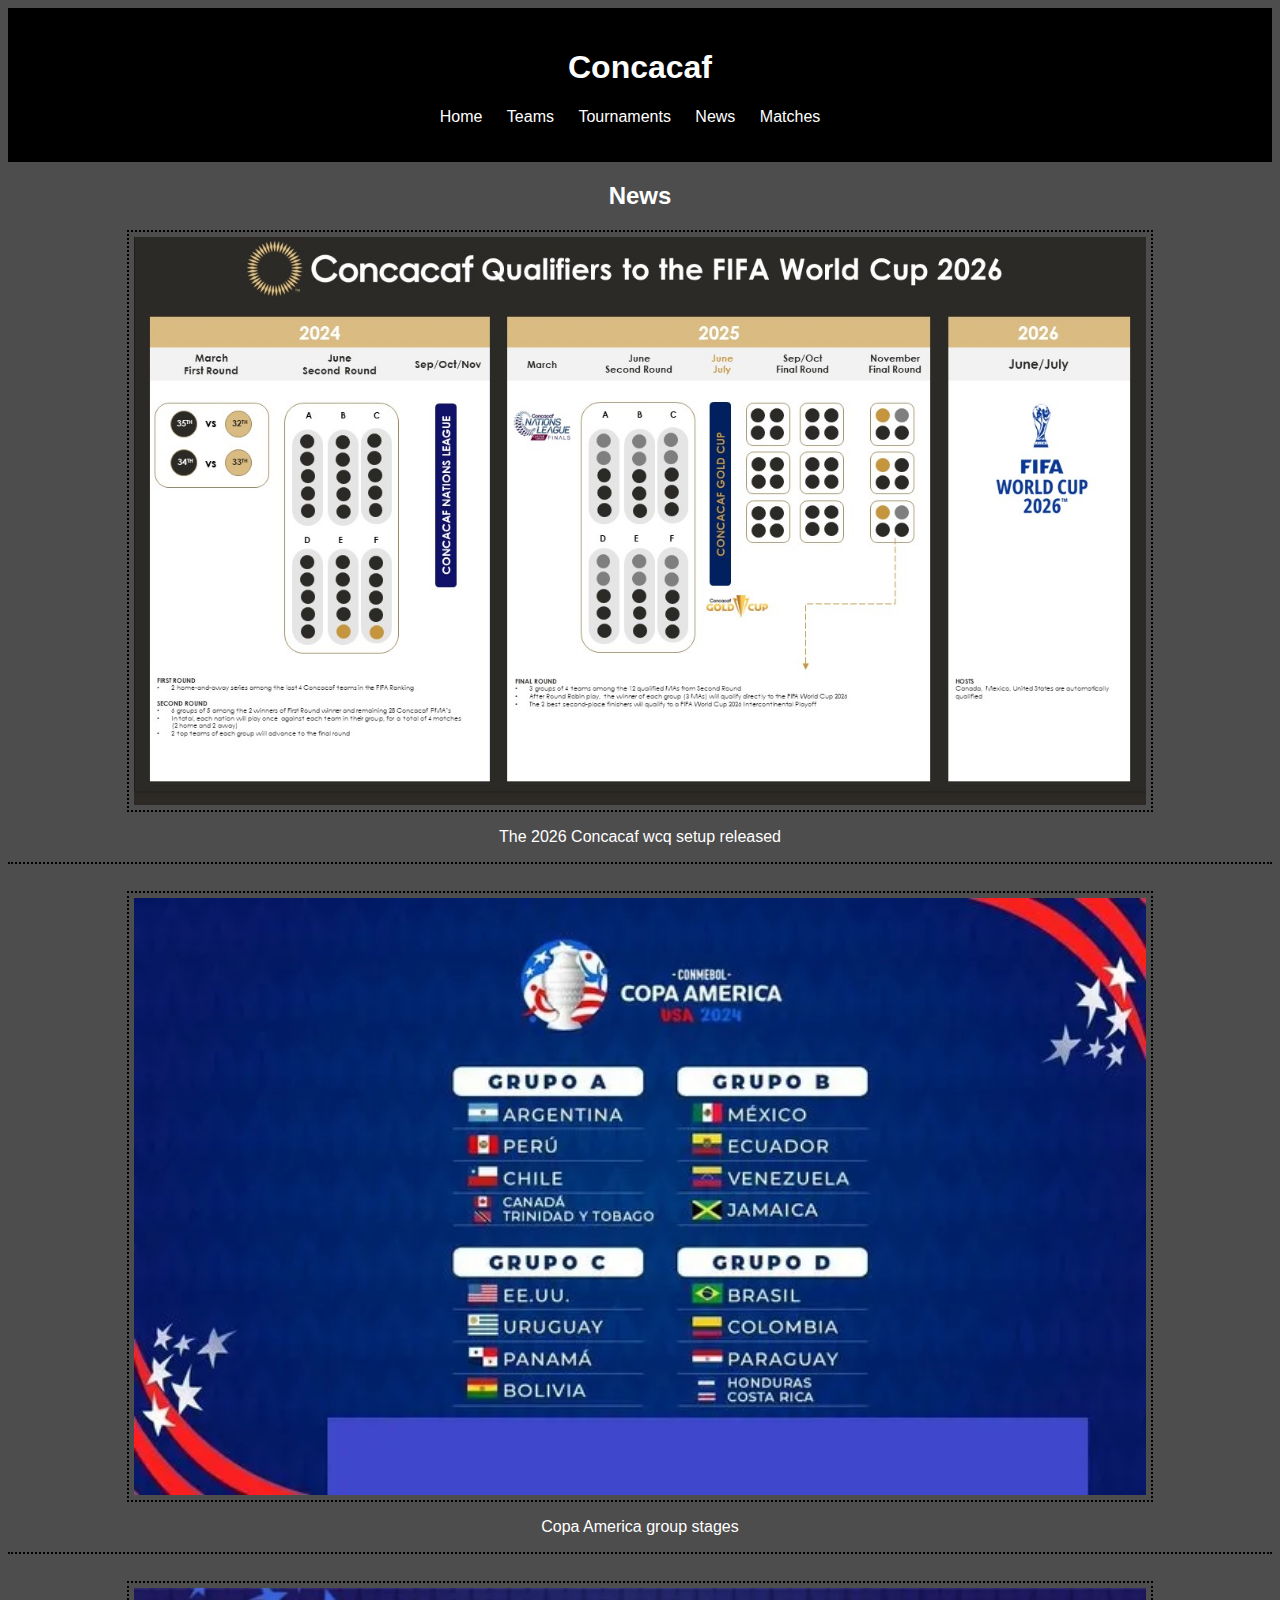
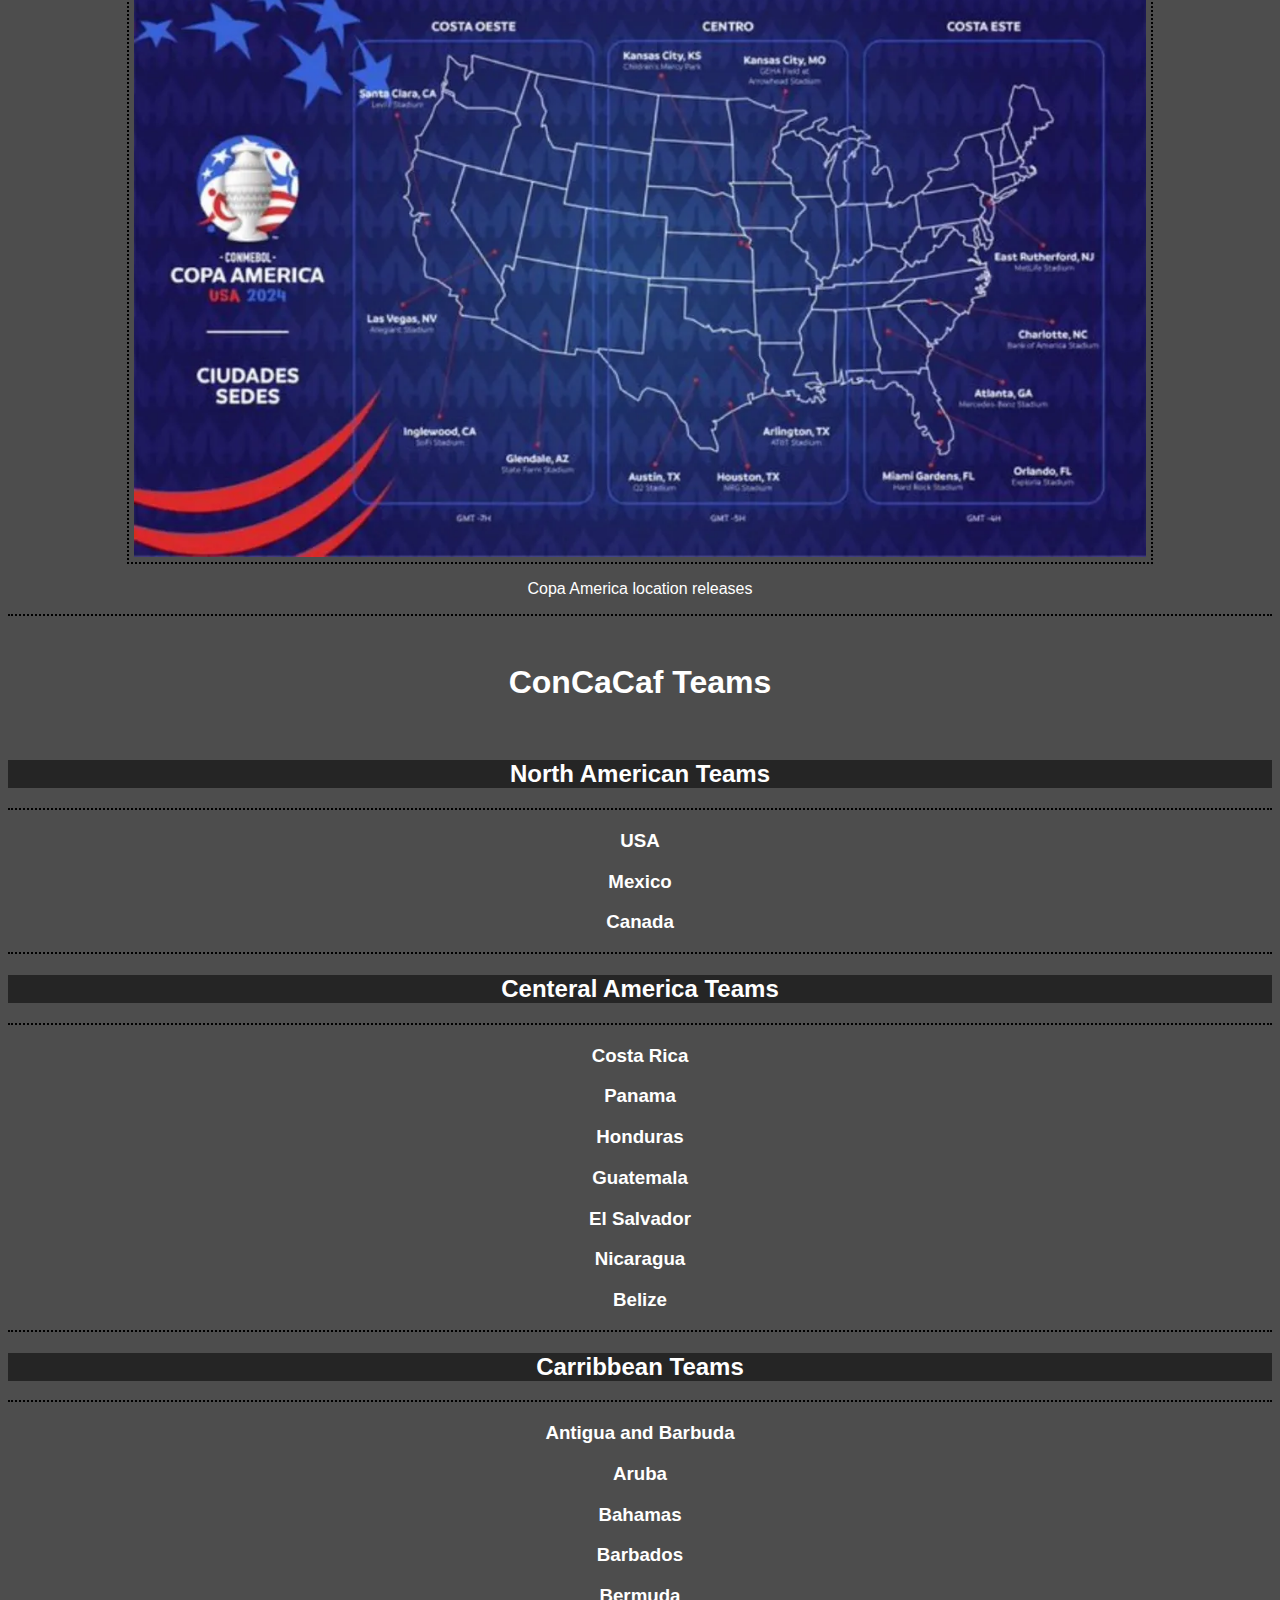
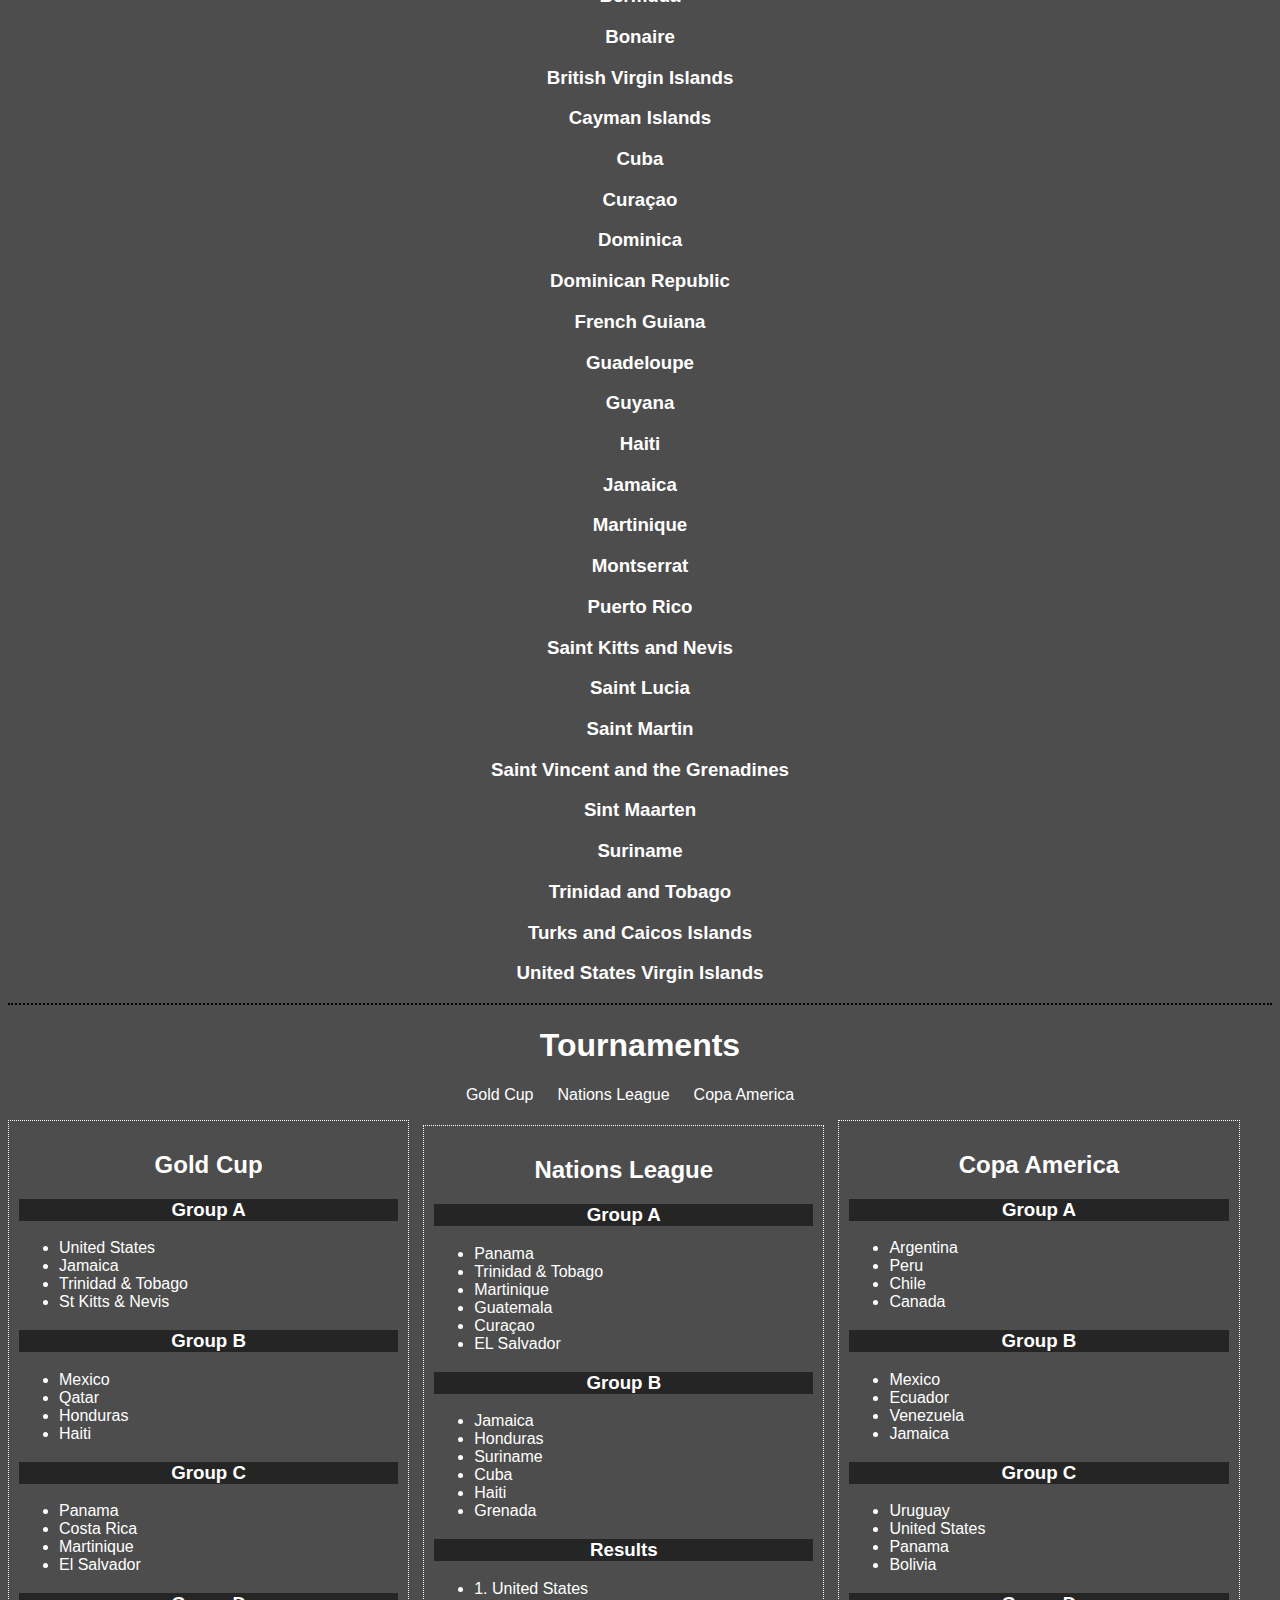
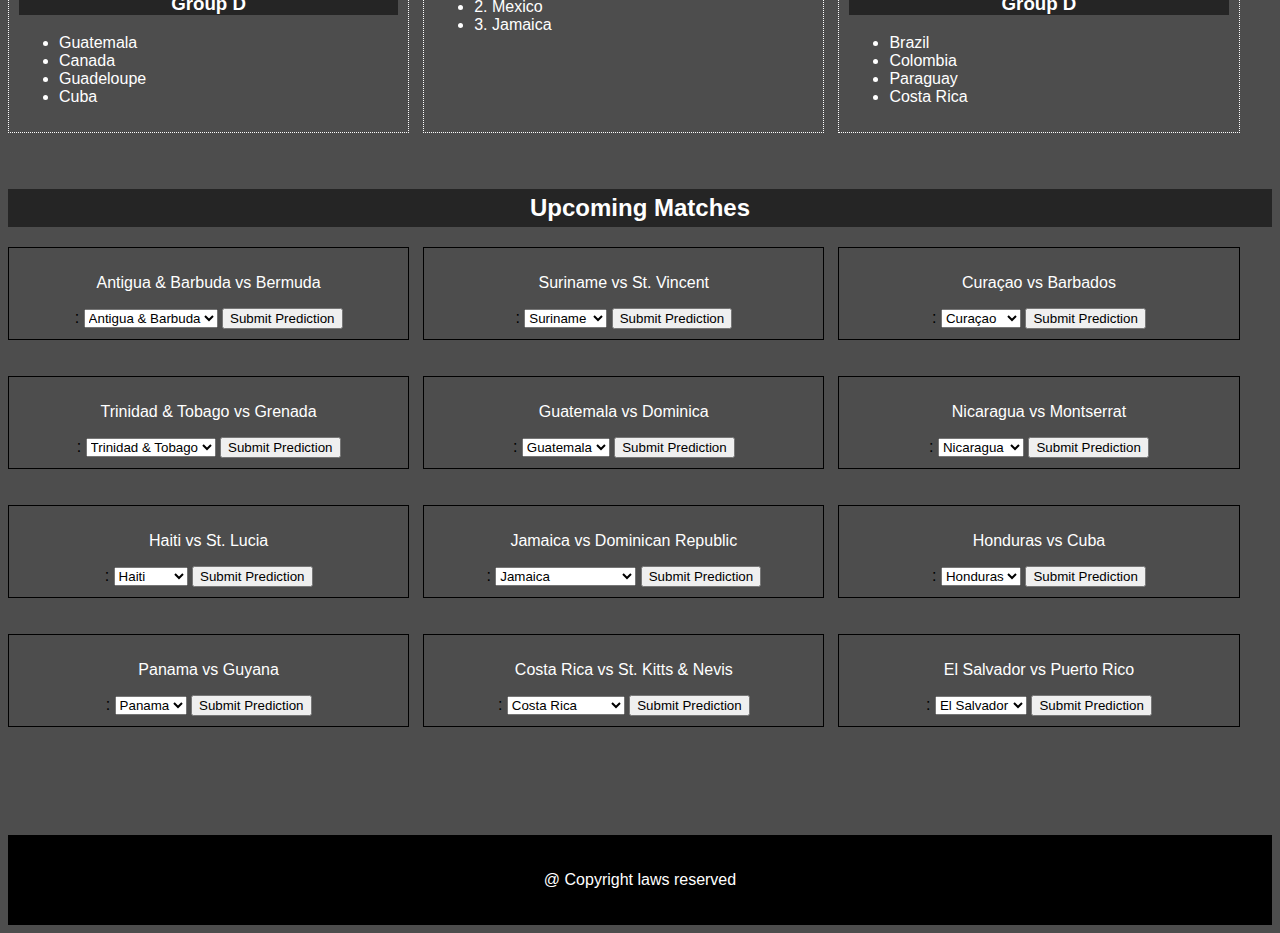
<file: index.html>
<!DOCTYPE html>
<html lang="en">
<head>
    <meta charset="UTF-8">
    <meta name="viewport" content="width=device-width, initial-scale=1.0">
    <link rel="stylesheet" href="style.css">
    <link rel="stylesheet" href="script.js">
    <title>Concacaf Site</title>
</head>

<body>
<header>
    <script src="script.js"></script>
    
 <div class="testing"><h1>Concacaf</h1> </div>
    <nav>
      <ul>
        <li><a href="#home">Home</a></li>
        <li><a href="#teams">Teams</a></li>
        <li><a href="#tournaments">Tournaments</a></li>
        <li><a href="#news">News</a></li>
        <li><a href="#matches">Matches</a></li>
      </ul>
    </nav>
</header>  
  <main>
<section id="home">
    <section id="news">
        <h2>News</h2>
         <img src="Concacaf bracket.png" alt="Image not loading">
        <p>The 2026 Concacaf wcq setup released</p>
        <hr> <br>
        <img src="Copa-America-de-2024.webp" alt="Image not loading">
        <p>Copa America group stages</p>
        <hr><br> 
        <img src="Copa America Locations" alt="Image not loading">
        <p>Copa America location releases</p>
        <hr> <br>
    </section>

</section>
  </main>
  <section id="teams">
    <h1> ConCaCaf Teams</h1>
    <br>
    <div> <h2>North American Teams</h2>
        <hr>
        <h3>USA</h3> <h3>Mexico</h3> <h3>Canada</h3></div>
    <hr>
    <h2>Centeral America Teams</h2>
    <hr>
    <h3>Costa Rica</h3> <h3>Panama</h3> <h3>Honduras</h3> <h3>Guatemala</h3> <h3>El Salvador</h3> <h3>Nicaragua</h3> <h3>Belize</h3>
        <hr>
    <h2>Carribbean Teams</h2>
    <hr>
    <h3>Antigua and Barbuda</h3>
    <h3>Aruba</h3>
    <h3>Bahamas</h3>
    <h3>Barbados</h3>
    <h3>Bermuda</h3>
    <h3>Bonaire</h3>
    <h3>British Virgin Islands</h3>
    <h3>Cayman Islands</h3>
    <h3>Cuba</h3>
    <h3>Curaçao</h3>
    <h3>Dominica</h3>
    <h3>Dominican Republic</h3>
    <h3>French Guiana</h3>
    <h3>Guadeloupe</h3>
    <h3>Guyana</h3>
    <h3>Haiti</h3>
    <h3>Jamaica</h3>
    <h3>Martinique</h3>
    <h3>Montserrat</h3>
    <h3>Puerto Rico</h3>
    <h3>Saint Kitts and Nevis</h3>
    <h3>Saint Lucia</h3>
    <h3>Saint Martin</h3>
    <h3>Saint Vincent and the Grenadines</h3>
    <h3>Sint Maarten</h3>
    <h3>Suriname</h3>
    <h3>Trinidad and Tobago</h3>
    <h3>Turks and Caicos Islands</h3>
    <h3>United States Virgin Islands</h3>
    <hr>
</section>

<section id="tournaments">

    <h1>Tournaments</h1>
<nav>
    <ul>
        <li><a href="#gold-cup">Gold Cup</a></li>
        <li><a href="#nations-league">Nations League</a></li>
        <li><a href="#copa-america">Copa America</a></li>
    </ul>
</nav>
</section>



<div class="section"> 
    <h2>Gold Cup</h2>
<h3>Group A</h3>
<ul>
    <li>United States</li>
    <li>Jamaica</li>
    <li>Trinidad & Tobago</li>
    <li>St Kitts & Nevis</li>
</ul>
<h3>Group B</h3>
<ul>
    <li>Mexico</li>
    <li>Qatar</li>
    <li>Honduras</li>
    <li>Haiti</li>
</ul>
<h3>Group C</h3>
<ul>
    <li>Panama </li>
    <li>Costa Rica</li>
    <li>Martinique</li>
    <li>El Salvador</li>
</ul>
<h3>Group D</h3>
<ul>
    <li>Guatemala</li>
    <li>Canada</li>
    <li>Guadeloupe</li>
    <li>Cuba</li>
</ul>
</div>
<div class="section">
<h2>Nations League</h2>
<h3>Group A</h3>
<ul>
    <li>Panama</li>
    <li>Trinidad & Tobago</li>
    <li>Martinique</li>
    <li>Guatemala</li>
    <li>Curaçao</li>
    <li>EL Salvador</li>
</ul>
<h3>Group B</h3>
<ul>
    <li>Jamaica</li> 
    <li>Honduras</li> 
    <li>Suriname</li> 
    <li>Cuba</li> 
    <li>Haiti</li>
    <li>Grenada</li>
</ul>
<h3>Results</h3>
<ul>
            <li>1. United States</li>
            <li>2. Mexico</li>
            <li>3. Jamaica</li>
            <br><br><br><br>
</ul>


</div>
<div class="section"> 
<h2>Copa America</h2>
<h3>Group A</h3>
<ul>
    <li>Argentina</li>
    <li>Peru</li>
    <li>Chile</li>
    <li>Canada</li>
</ul>
<h3>Group B</h3>
<ul>
    <li>Mexico</li>
    <li>Ecuador</li>
    <li>Venezuela</li>
    <li>Jamaica</li>
</ul>
<h3>Group C</h3>
<ul>
    <li>Uruguay</li>
    <li>United States</li>
    <li>Panama</li>
    <li>Bolivia</li>
</ul>
<h3>Group D</h3>
<ul>
    <li>Brazil</li>
    <li>Colombia</li>
    <li>Paraguay</li>
    <li>Costa Rica</li>

</ul>
</div>
<br><br><br>
<div id="testing-r">
<h2>Upcoming Matches</h2>
</div>
<div class="match">
    
<section id="matches">
<form id="prediction-form">
    <label for="match"> <p>Antigua & Barbuda vs Bermuda</p>:</label>
    <select id="match">
      <option value="win">Antigua & Barbuda</option>
      <option value="win">Bermuda</option>
      <option value="draw">Draw</option>
    </select>
    <!-- Add more input fields for additional predictions -->
  
    <button type="submit">Submit Prediction</button>
  </form>
 
</section>
</div>

<div class="match">
<section id="matches">
    <form id="prediction-form">
        <label for="match"> <p>Suriname vs St. Vincent</p>:</label>
        <select id="match">
          <option value="win">Suriname</option>
          <option value="win">St Vincent</option>
          <option value="draw">Draw</option>
        </select>
        <!-- Add more input fields for additional predictions -->
      
        <button type="submit">Submit Prediction</button>
      </form>
     
    </section>
  </div>
  
<div class="match">
    <section id="matches">
        <form id="prediction-form">
            <label for="match"> <p>Curaçao vs Barbados</p>:</label>
            <select id="match">
              <option value="win">Curaçao</option>
              <option value="win">Barbados</option>
              <option value="draw">Draw</option>
            </select>
            <!-- Add more input fields for additional predictions -->
          
            <button type="submit">Submit Prediction</button>
          </form>
         
        </section>

</div>


<br> <br> <br>
<div class="match">
    <section id="matches">
    <form id="prediction-form">
        <label for="match"> <p>Trinidad & Tobago vs Grenada</p>:</label>
        <select id="match">
          <option value="win">Trinidad & Tobago</option>
          <option value="win">Grenada</option>
          <option value="draw">Draw</option>
        </select>
        <!-- Add more input fields for additional predictions -->
      
        <button type="submit">Submit Prediction</button>
      </form>
     
    </section>
    </div>
    
    <div class="match">
    <section id="matches">
        <form id="prediction-form">
            <label for="match"> <p>Guatemala vs Dominica</p>:</label>
            <select id="match">
              <option value="win">Guatemala</option>
              <option value="win">Dominica</option>
              <option value="draw">Draw</option>
            </select>
            <!-- Add more input fields for additional predictions -->
          
            <button type="submit">Submit Prediction</button>
          </form>
         
        </section>
      </div>
    <div class="match">
        <section id="matches">
            <form id="prediction-form">
                <label for="match"> <p>Nicaragua vs Montserrat</p>:</label>
                <select id="match">
                  <option value="win">Nicaragua</option>
                  <option value="win">Montserrat</option>
                  <option value="draw">Draw</option>
                </select>
                <!-- Add more input fields for additional predictions -->
              
                <button type="submit">Submit Prediction</button>
              </form>
             
            </section>
    
    </div>

<br><br><br>
<div class="match">
<section id="matches">
<form id="prediction-form">
    <label for="match"> <p>Haiti vs St. Lucia</p>:</label>
    <select id="match">
      <option value="win">Haiti</option>
      <option value="win">St. Lucia</option>
      <option value="draw">Draw</option>
    </select>
    <!-- Add more input fields for additional predictions -->
  
    <button type="submit">Submit Prediction</button>
  </form>
 
</section>
</div>

<div class="match">
<section id="matches">
    <form id="prediction-form">
        <label for="match"> <p>Jamaica vs Dominican Republic</p>:</label>
        <select id="match">
          <option value="win">Jamaica</option>
          <option value="win">Dominican Republic</option>
          <option value="draw">Draw</option>
        </select>
        <!-- Add more input fields for additional predictions -->
      
        <button type="submit">Submit Prediction</button>
      </form>
     
    </section>
  </div>
  
<div class="match">
    <section id="matches">
        <form id="prediction-form">
            <label for="match"> <p>Honduras vs Cuba</p>:</label>
            <select id="match">
              <option value="win">Honduras</option>
              <option value="win">Cuba</option>
              <option value="draw">Draw</option>
            </select>
            <!-- Add more input fields for additional predictions -->
          
            <button type="submit">Submit Prediction</button>
          </form>
         
        </section>

</div>


<br> <br> <br>
<div class="match">
    <section id="matches">
    <form id="prediction-form">
        <label for="match"> <p>Panama vs Guyana</p>:</label>
        <select id="match">
          <option value="win">Panama</option>
          <option value="win">Guyana</option>
          <option value="draw">Draw</option>
        </select>
        <!-- Add more input fields for additional predictions -->
      
        <button type="submit">Submit Prediction</button>
      </form>
     
    </section>
    </div>
    
    <div class="match">
    <section id="matches">
        <form id="prediction-form">
            <label for="match"> <p>Costa Rica vs St. Kitts & Nevis</p>:</label>
            <select id="match">
              <option value="win">Costa Rica</option>
              <option value="win">St. Kitts & Nevis</option>
              <option value="draw">Draw</option>
            </select>
            <!-- Add more input fields for additional predictions -->
          
            <button type="submit">Submit Prediction</button>
          </form>
         
        </section>
      </div>
    <div class="match">
        <section id="matches">
            <form id="prediction-form">
                <label for="match"> <p>El Salvador vs Puerto Rico
                </p>:</label>
                <select id="match">
                  <option value="win">El Salvador</option>
                  <option value="win">Puerto Rico</option>
                  <option value="draw">Draw</option>
                </select>
                <!-- Add more input fields for additional predictions -->
              
                <button type="submit">Submit Prediction</button>
              </form>
             
            </section>
    
    </div>

    <br><br><br><br><br><br><br>
<footer>
    <p>@ Copyright laws reserved</p>
</footer>




</head>
<body>

</body>
</html>
</file>
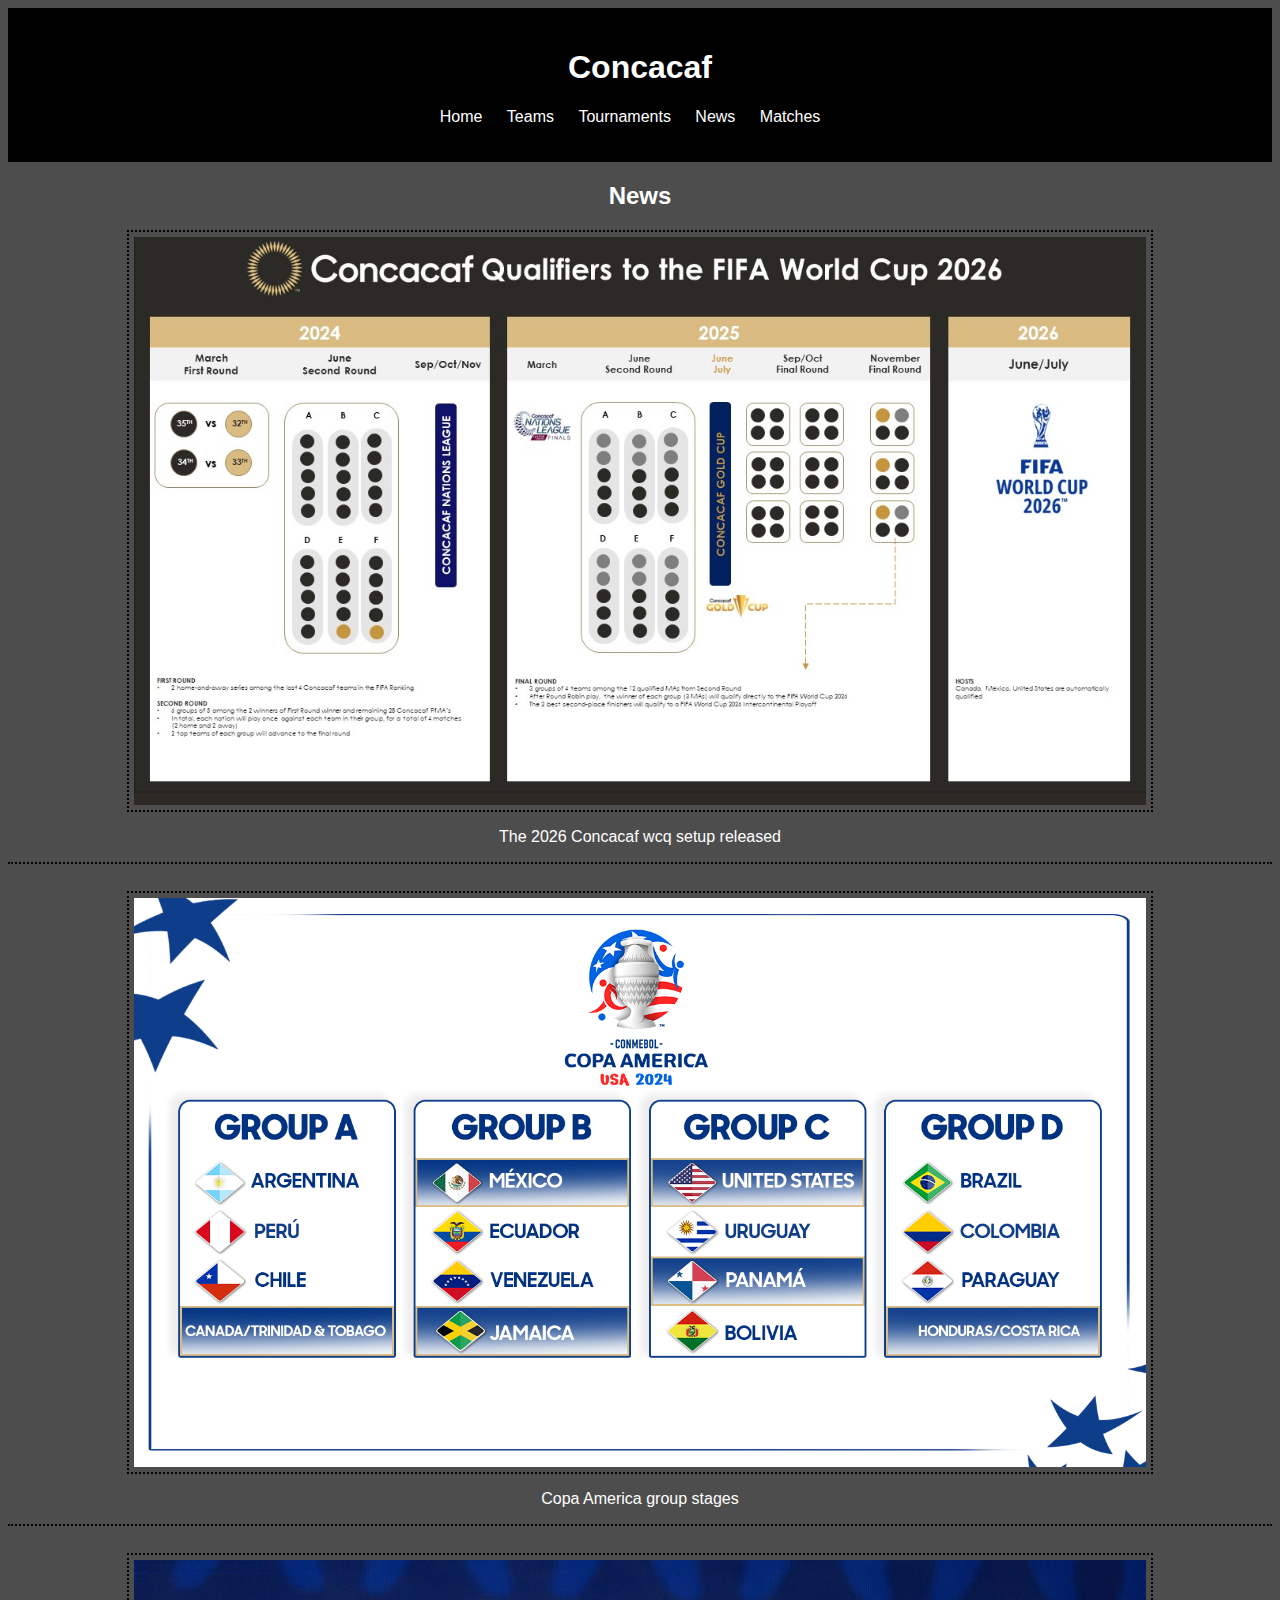
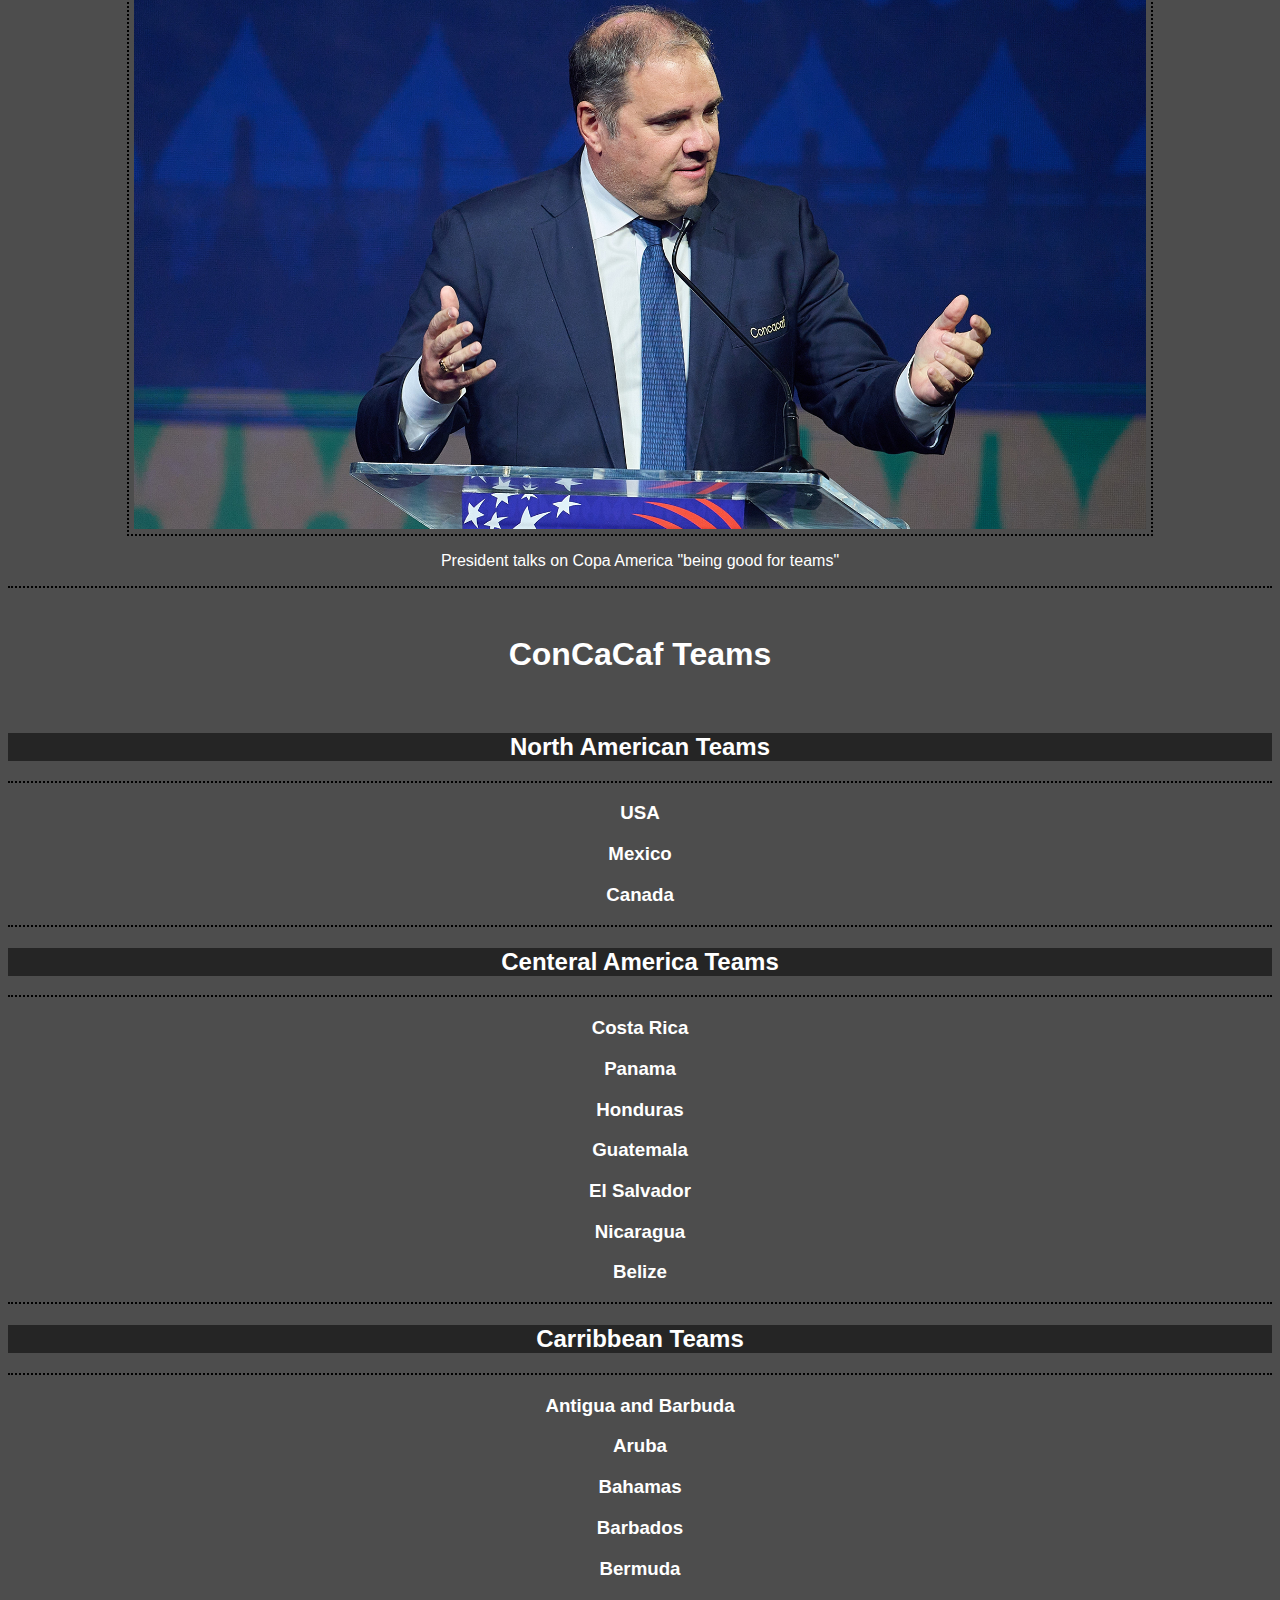
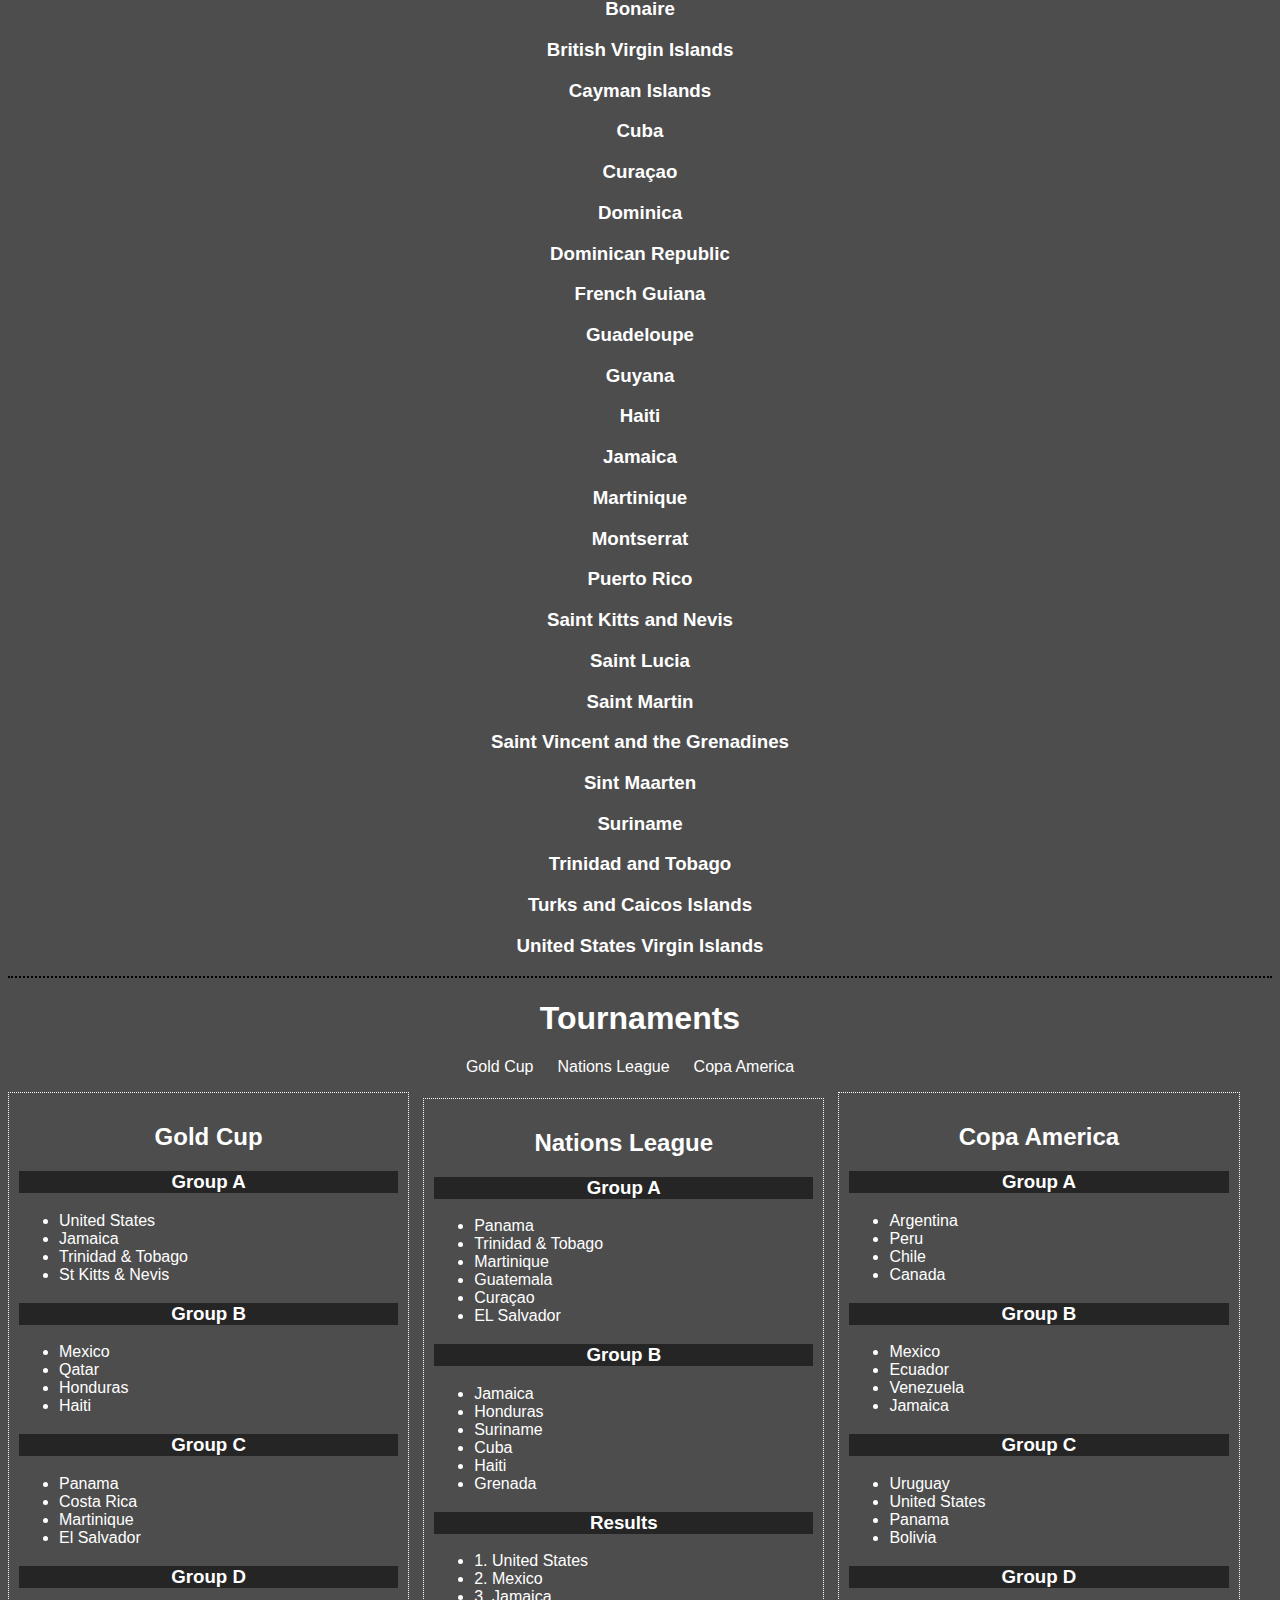
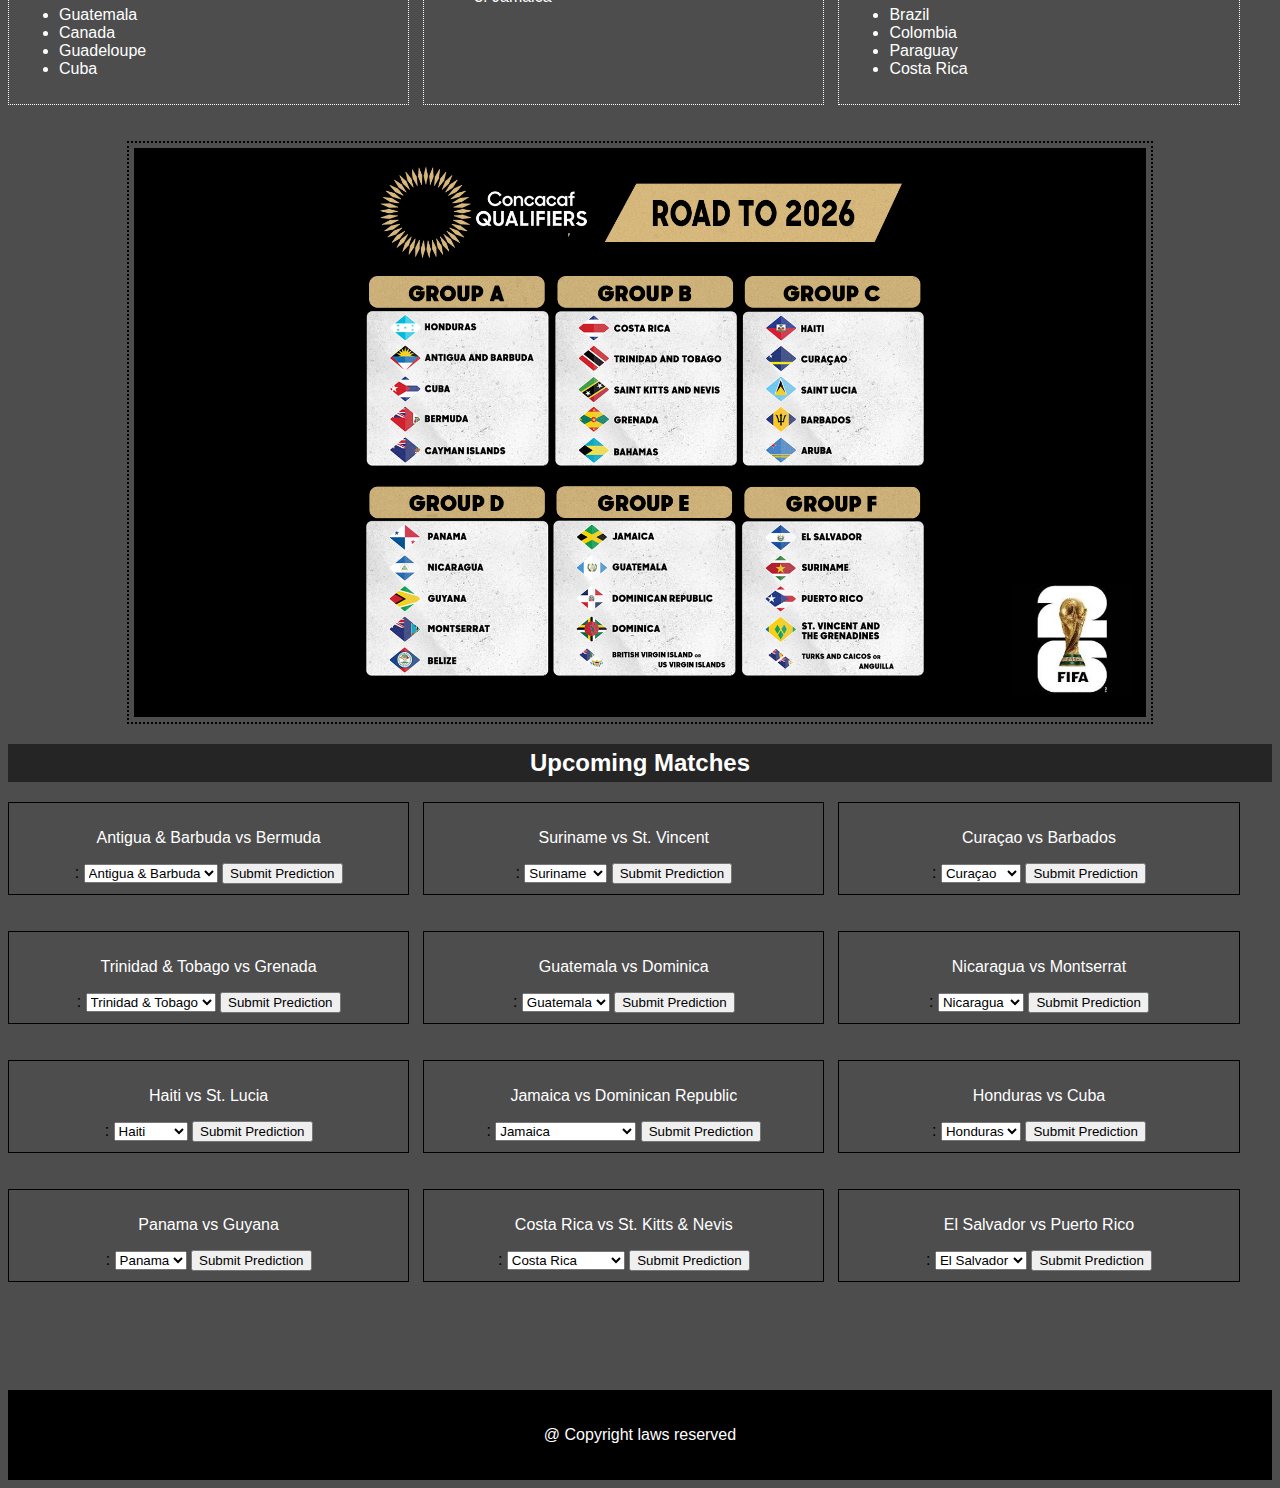
<file: Concacaf Final project/index.html>
<!DOCTYPE html>
<html lang="en">
<head>
    <meta charset="UTF-8">
    <meta name="viewport" content="width=device-width, initial-scale=1.0">
    <link rel="stylesheet" href="style.css">
    <link rel="stylesheet" href="script.js">
    <title>Concacaf Site</title>
</head>

<body>
<header>
    <script src="script.js"></script>
    
 <div class="testing"><h1>Concacaf</h1> </div>
    <nav>
      <ul>
        <li><a href="#home">Home</a></li>
        <li><a href="#teams">Teams</a></li>
        <li><a href="#tournaments">Tournaments</a></li>
        <li><a href="#news">News</a></li>
        <li><a href="#matches">Matches</a></li>
      </ul>
    </nav>
</header>  
  <main>
<section id="home">
    <section id="news">
        <h2>News</h2>
         <img src="Concacaf bracket.png" alt="Image not loading">
        <p>The 2026 Concacaf wcq setup released</p>
        <hr> <br>
        <img src="img/groups-complete-v3-16x9.png" alt="Image not loading">
        <p>Copa America group stages</p>
        <hr><br> 
        <img src="img/vm-copa-america.jpeg" alt="Image not loading">
        <p>President talks on Copa America "being good for teams"</p>
        <hr> <br>
    </section>

</section>
  </main>
  <section id="teams">
    <h1> ConCaCaf Teams</h1>
    <br>
    <div> <h2>North American Teams</h2>
        <hr>
        <h3>USA</h3> <h3>Mexico</h3> <h3>Canada</h3></div>
    <hr>
    <h2>Centeral America Teams</h2>
    <hr>
    <h3>Costa Rica</h3> <h3>Panama</h3> <h3>Honduras</h3> <h3>Guatemala</h3> <h3>El Salvador</h3> <h3>Nicaragua</h3> <h3>Belize</h3>
        <hr>
    <h2>Carribbean Teams</h2>
    <hr>
    <h3>Antigua and Barbuda</h3>
    <h3>Aruba</h3>
    <h3>Bahamas</h3>
    <h3>Barbados</h3>
    <h3>Bermuda</h3>
    <h3>Bonaire</h3>
    <h3>British Virgin Islands</h3>
    <h3>Cayman Islands</h3>
    <h3>Cuba</h3>
    <h3>Curaçao</h3>
    <h3>Dominica</h3>
    <h3>Dominican Republic</h3>
    <h3>French Guiana</h3>
    <h3>Guadeloupe</h3>
    <h3>Guyana</h3>
    <h3>Haiti</h3>
    <h3>Jamaica</h3>
    <h3>Martinique</h3>
    <h3>Montserrat</h3>
    <h3>Puerto Rico</h3>
    <h3>Saint Kitts and Nevis</h3>
    <h3>Saint Lucia</h3>
    <h3>Saint Martin</h3>
    <h3>Saint Vincent and the Grenadines</h3>
    <h3>Sint Maarten</h3>
    <h3>Suriname</h3>
    <h3>Trinidad and Tobago</h3>
    <h3>Turks and Caicos Islands</h3>
    <h3>United States Virgin Islands</h3>
    <hr>
</section>

<section id="tournaments">

    <h1>Tournaments</h1>
<nav>
    <ul>
        <li><a href="#gold-cup">Gold Cup</a></li>
        <li><a href="#nations-league">Nations League</a></li>
        <li><a href="#copa-america">Copa America</a></li>
    </ul>
</nav>
</section>



<div class="section"> 
    <h2>Gold Cup</h2>
<h3>Group A</h3>
<ul>
    <li>United States</li>
    <li>Jamaica</li>
    <li>Trinidad & Tobago</li>
    <li>St Kitts & Nevis</li>
</ul>
<h3>Group B</h3>
<ul>
    <li>Mexico</li>
    <li>Qatar</li>
    <li>Honduras</li>
    <li>Haiti</li>
</ul>
<h3>Group C</h3>
<ul>
    <li>Panama </li>
    <li>Costa Rica</li>
    <li>Martinique</li>
    <li>El Salvador</li>
</ul>
<h3>Group D</h3>
<ul>
    <li>Guatemala</li>
    <li>Canada</li>
    <li>Guadeloupe</li>
    <li>Cuba</li>
</ul>
</div>
<div class="section">
<h2>Nations League</h2>
<h3>Group A</h3>
<ul>
    <li>Panama</li>
    <li>Trinidad & Tobago</li>
    <li>Martinique</li>
    <li>Guatemala</li>
    <li>Curaçao</li>
    <li>EL Salvador</li>
</ul>
<h3>Group B</h3>
<ul>
    <li>Jamaica</li> 
    <li>Honduras</li> 
    <li>Suriname</li> 
    <li>Cuba</li> 
    <li>Haiti</li>
    <li>Grenada</li>
</ul>
<h3>Results</h3>
<ul>
            <li>1. United States</li>
            <li>2. Mexico</li>
            <li>3. Jamaica</li>
            <br><br><br><br>
</ul>


</div>
<div class="section"> 
<h2>Copa America</h2>
<h3>Group A</h3>
<ul>
    <li>Argentina</li>
    <li>Peru</li>
    <li>Chile</li>
    <li>Canada</li>
</ul>
<h3>Group B</h3>
<ul>
    <li>Mexico</li>
    <li>Ecuador</li>
    <li>Venezuela</li>
    <li>Jamaica</li>
</ul>
<h3>Group C</h3>
<ul>
    <li>Uruguay</li>
    <li>United States</li>
    <li>Panama</li>
    <li>Bolivia</li>
</ul>
<h3>Group D</h3>
<ul>
    <li>Brazil</li>
    <li>Colombia</li>
    <li>Paraguay</li>
    <li>Costa Rica</li>

</ul>
</div>
<br><br><br>
<div id="test-match">
<img src="img/qualifiers-concacaf-2026.jpeg" alt="Image not loading">
</div>
<div id="testing-r">
<h2>Upcoming Matches</h2>
</div>
<div class="match">
    
<section id="matches">
<form id="prediction-form">
    <label for="match"> <p>Antigua & Barbuda vs Bermuda</p>:</label>
    <select id="match">
      <option value="win">Antigua & Barbuda</option>
      <option value="win">Bermuda</option>
      <option value="draw">Draw</option>
    </select>
    <!-- Add more input fields for additional predictions -->
  
    <button type="submit">Submit Prediction</button>
  </form>
 
</section>
</div>

<div class="match">
<section id="matches">
    <form id="prediction-form">
        <label for="match"> <p>Suriname vs St. Vincent</p>:</label>
        <select id="match">
          <option value="win">Suriname</option>
          <option value="win">St Vincent</option>
          <option value="draw">Draw</option>
        </select>
        <!-- Add more input fields for additional predictions -->
      
        <button type="submit">Submit Prediction</button>
      </form>
     
    </section>
  </div>
  
<div class="match">
    <section id="matches">
        <form id="prediction-form">
            <label for="match"> <p>Curaçao vs Barbados</p>:</label>
            <select id="match">
              <option value="win">Curaçao</option>
              <option value="win">Barbados</option>
              <option value="draw">Draw</option>
            </select>
            <!-- Add more input fields for additional predictions -->
          
            <button type="submit">Submit Prediction</button>
          </form>
         
        </section>

</div>


<br> <br> <br>
<div class="match">
    <section id="matches">
    <form id="prediction-form">
        <label for="match"> <p>Trinidad & Tobago vs Grenada</p>:</label>
        <select id="match">
          <option value="win">Trinidad & Tobago</option>
          <option value="win">Grenada</option>
          <option value="draw">Draw</option>
        </select>
        <!-- Add more input fields for additional predictions -->
      
        <button type="submit">Submit Prediction</button>
      </form>
     
    </section>
    </div>
    
    <div class="match">
    <section id="matches">
        <form id="prediction-form">
            <label for="match"> <p>Guatemala vs Dominica</p>:</label>
            <select id="match">
              <option value="win">Guatemala</option>
              <option value="win">Dominica</option>
              <option value="draw">Draw</option>
            </select>
            <!-- Add more input fields for additional predictions -->
          
            <button type="submit">Submit Prediction</button>
          </form>
         
        </section>
      </div>
    <div class="match">
        <section id="matches">
            <form id="prediction-form">
                <label for="match"> <p>Nicaragua vs Montserrat</p>:</label>
                <select id="match">
                  <option value="win">Nicaragua</option>
                  <option value="win">Montserrat</option>
                  <option value="draw">Draw</option>
                </select>
                <!-- Add more input fields for additional predictions -->
              
                <button type="submit">Submit Prediction</button>
              </form>
             
            </section>
    
    </div>

<br><br><br>
<div class="match">
<section id="matches">
<form id="prediction-form">
    <label for="match"> <p>Haiti vs St. Lucia</p>:</label>
    <select id="match">
      <option value="win">Haiti</option>
      <option value="win">St. Lucia</option>
      <option value="draw">Draw</option>
    </select>
    <!-- Add more input fields for additional predictions -->
  
    <button type="submit">Submit Prediction</button>
  </form>
 
</section>
</div>

<div class="match">
<section id="matches">
    <form id="prediction-form">
        <label for="match"> <p>Jamaica vs Dominican Republic</p>:</label>
        <select id="match">
          <option value="win">Jamaica</option>
          <option value="win">Dominican Republic</option>
          <option value="draw">Draw</option>
        </select>
        <!-- Add more input fields for additional predictions -->
      
        <button type="submit">Submit Prediction</button>
      </form>
     
    </section>
  </div>
  
<div class="match">
    <section id="matches">
        <form id="prediction-form">
            <label for="match"> <p>Honduras vs Cuba</p>:</label>
            <select id="match">
              <option value="win">Honduras</option>
              <option value="win">Cuba</option>
              <option value="draw">Draw</option>
            </select>
            <!-- Add more input fields for additional predictions -->
          
            <button type="submit">Submit Prediction</button>
          </form>
         
        </section>

</div>


<br> <br> <br>
<div class="match">
    <section id="matches">
    <form id="prediction-form">
        <label for="match"> <p>Panama vs Guyana</p>:</label>
        <select id="match">
          <option value="win">Panama</option>
          <option value="win">Guyana</option>
          <option value="draw">Draw</option>
        </select>
        <!-- Add more input fields for additional predictions -->
      
        <button type="submit">Submit Prediction</button>
      </form>
     
    </section>
    </div>
    
    <div class="match">
    <section id="matches">
        <form id="prediction-form">
            <label for="match"> <p>Costa Rica vs St. Kitts & Nevis</p>:</label>
            <select id="match">
              <option value="win">Costa Rica</option>
              <option value="win">St. Kitts & Nevis</option>
              <option value="draw">Draw</option>
            </select>
            <!-- Add more input fields for additional predictions -->
          
            <button type="submit">Submit Prediction</button>
          </form>
         
        </section>
      </div>
    <div class="match">
        <section id="matches">
            <form id="prediction-form">
                <label for="match"> <p>El Salvador vs Puerto Rico
                </p>:</label>
                <select id="match">
                  <option value="win">El Salvador</option>
                  <option value="win">Puerto Rico</option>
                  <option value="draw">Draw</option>
                </select>
                <!-- Add more input fields for additional predictions -->
              
                <button type="submit">Submit Prediction</button>
              </form>
             
            </section>
    
    </div>

    <br><br><br><br><br><br><br>
<footer>
    <p>@ Copyright laws reserved</p>
</footer>




</head>
<body>

</body>
</html>
</file>
<file: style.css>
body {
    background-color: rgb(77, 77, 77);
    
}
header {
    background-color: black;
    color: white;
    padding: 20px;
    font-family: 'Segoe UI', Tahoma, Geneva, Verdana, sans-serif;
    text-align: center;
}
nav ul {
    list-style-type: none;
    padding: 0;
    text-align: center;
}

nav ul li {
    display: inline;
    margin-right: 20px;
}

nav ul li a {
    color: white;
    text-decoration: none;
}
h1 {
    font-family: 'Segoe UI', Tahoma, Geneva, Verdana, sans-serif;
}
h2 {
    color: white;
    font-family: 'Segoe UI', Tahoma, Geneva, Verdana, sans-serif;
text-align: center;
}
p {
    color: white;
    font-family: 'Segoe UI', Tahoma, Geneva, Verdana, sans-serif;
    text-align: center;
}
img {
    display: block; 
    margin: 0 auto;
    max-width: 100%;
    height: auto;
    width: 80%; 
    border: 2px dotted black;
    padding: 5px;
}

li {
    font-family: 'Segoe UI', Tahoma, Geneva, Verdana, sans-serif;
    color: white;
}
hr {
    border: none;
    border-top: 2px dotted black; 
    height: 1px; 
    width: 100%
}
h3 {
font-family: 'Segoe UI', Tahoma, Geneva, Verdana, sans-serif;
color: white;
}

#teams h2 {
    background-color: rgb(37, 37, 37);
    text-align: center;
}
#teams h3 {
    text-align: center;
}

#teams h1{
    color: white;
    text-align: center;
}


#tournaments h1{
    text-align: center;
    color: white;
    font-family: 'Segoe UI', Tahoma, Geneva, Verdana, sans-serif;
}

.section {
    display: inline-block;
    width: 30%; 
    border: 1px dotted white;
    padding: 10px;
    margin-right:  10px; 
   text-align: center;
    font-family: 'Segoe UI', Tahoma, Geneva, Verdana, sans-serif;
}

.section li{
    text-align: left;
}
.section h3{
background-color: rgb(37, 37, 37);
}
.section h4 {
    color: white;
    background-color: rgb(37, 37, 37);
    font-family: 'Segoe UI', Tahoma, Geneva, Verdana, sans-serif;
    text-align: left;
}

#matches p{
    text-align: center
}

 .match {
    display: inline-block;
    width: 30%; 
    border: 1px solid black;
    padding: 10px;
    margin-right:  10px; 
   text-align: center;
    font-family: 'Segoe UI', Tahoma, Geneva, Verdana, sans-serif;
}

 .match li{
    text-align: left;
}
 .match h3{
background-color: rgb(37, 37, 37);
}
 .match h4 {
    color: white;
    background-color: rgb(37, 37, 37);
    font-family: 'Segoe UI', Tahoma, Geneva, Verdana, sans-serif;
    text-align: left;
}

#testing-r h2{
    background-color: rgb(37, 37, 37);
    padding: 5px;
}

footer{
    background-color: black;
    padding: 20px;
}
</file>
<file: Concacaf Final project/style.css>
body {
    background-color: rgb(77, 77, 77);
    
}
header {
    background-color: black;
    color: white;
    padding: 20px;
    font-family: 'Segoe UI', Tahoma, Geneva, Verdana, sans-serif;
    text-align: center;
}
nav ul {
    list-style-type: none;
    padding: 0;
    text-align: center;
}

nav ul li {
    display: inline;
    margin-right: 20px;
}

nav ul li a {
    color: white;
    text-decoration: none;
}
h1 {
    font-family: 'Segoe UI', Tahoma, Geneva, Verdana, sans-serif;
}
h2 {
    color: white;
    font-family: 'Segoe UI', Tahoma, Geneva, Verdana, sans-serif;
text-align: center;
}
p {
    color: white;
    font-family: 'Segoe UI', Tahoma, Geneva, Verdana, sans-serif;
    text-align: center;
}
img {
    display: block; 
    margin: 0 auto;
    max-width: 100%;
    height: auto;
    width: 80%; 
    border: 2px dotted black;
    padding: 5px;
}

li {
    font-family: 'Segoe UI', Tahoma, Geneva, Verdana, sans-serif;
    color: white;
}
hr {
    border: none;
    border-top: 2px dotted black; 
    height: 1px; 
    width: 100%
}
h3 {
font-family: 'Segoe UI', Tahoma, Geneva, Verdana, sans-serif;
color: white;
}

#teams h2 {
    background-color: rgb(37, 37, 37);
    text-align: center;
}
#teams h3 {
    text-align: center;
}

#teams h1{
    color: white;
    text-align: center;
}


#tournaments h1{
    text-align: center;
    color: white;
    font-family: 'Segoe UI', Tahoma, Geneva, Verdana, sans-serif;
}

.section {
    display: inline-block;
    width: 30%; 
    border: 1px dotted white;
    padding: 10px;
    margin-right:  10px; 
   text-align: center;
    font-family: 'Segoe UI', Tahoma, Geneva, Verdana, sans-serif;
}

.section li{
    text-align: left;
}
.section h3{
background-color: rgb(37, 37, 37);
}
.section h4 {
    color: white;
    background-color: rgb(37, 37, 37);
    font-family: 'Segoe UI', Tahoma, Geneva, Verdana, sans-serif;
    text-align: left;
}

#matches p{
    text-align: center
}

 .match {
    display: inline-block;
    width: 30%; 
    border: 1px solid black;
    padding: 10px;
    margin-right:  10px; 
   text-align: center;
    font-family: 'Segoe UI', Tahoma, Geneva, Verdana, sans-serif;
}

 .match li{
    text-align: left;
}
 .match h3{
background-color: rgb(37, 37, 37);
}
 .match h4 {
    color: white;
    background-color: rgb(37, 37, 37);
    font-family: 'Segoe UI', Tahoma, Geneva, Verdana, sans-serif;
    text-align: left;
}

#testing-r h2{
    background-color: rgb(37, 37, 37);
    padding: 5px;
}

footer{
    background-color: black;
    padding: 20px;
}

#test-match img {
    display: block; 
    margin: 0 auto;
    max-width: 80%;
    height: auto;
    width: 80%; 
    border: 2px dotted black;
    padding: 5px;
}
</file>
